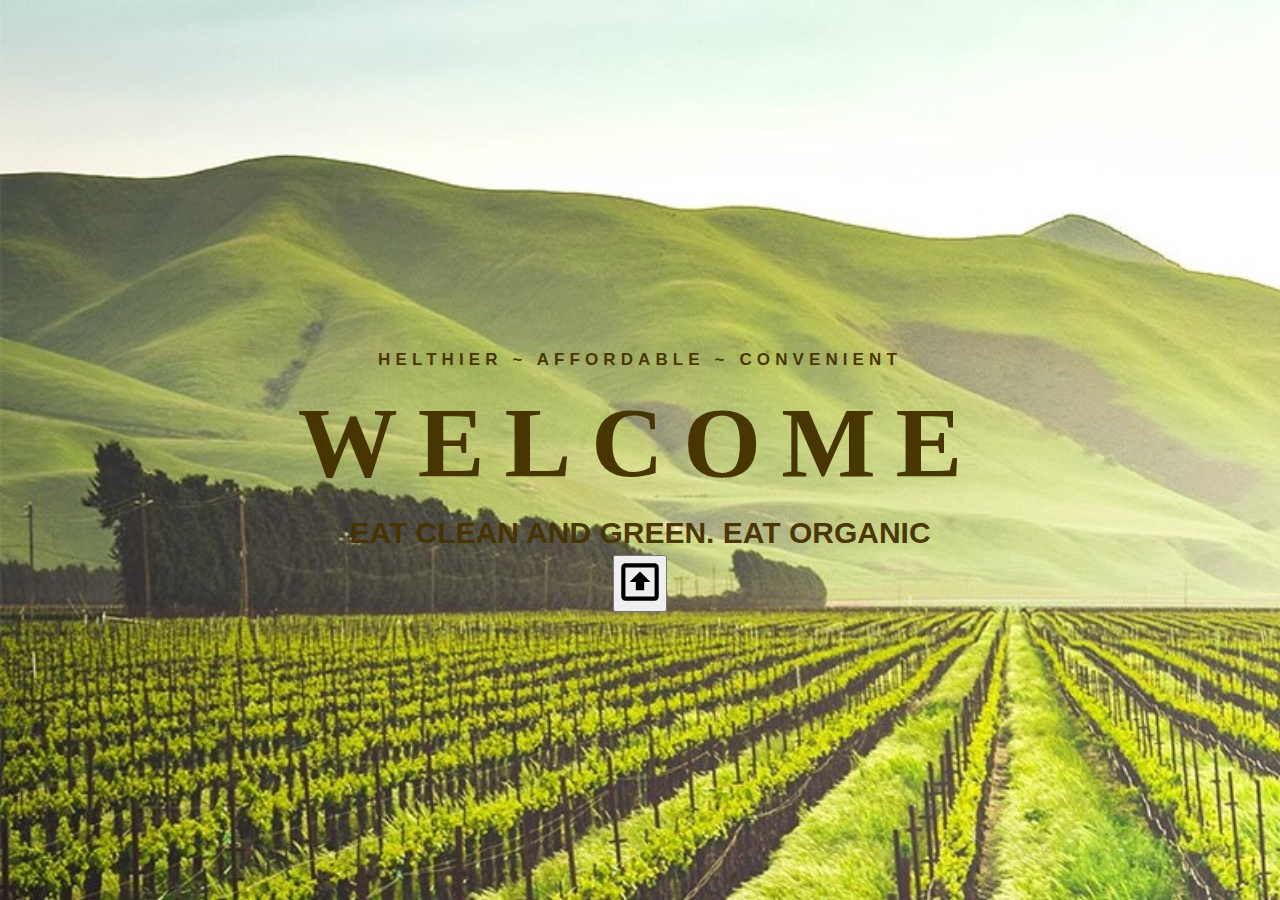
<file: index.html>
<!DOCTYPE html>
<html>
<head>
	<title>FarmVilla</title>
	<link rel="stylesheet" type="text/css" href="style/style.css">

</head>
<body>

<header class="one">
	
	<div class="header_content">
			<h2>Helthier ~ Affordable ~ convenient</h2>
		    <h1>WELCOME</h1>
		    <h3> Eat clean and green. Eat Organic</h3>
		<button onclick="myfun()"><img src="img/arrowup.svg" alt="scroll" style='height: 50px;'></button>

		</button>
	</div>
</header>
<script>
function toPage() 
{  
	window.location.href="include/search.php"; 
} 
	function myfun(){
		document.getElementsByClassName("one")[0].style.height=0;
		setTimeout('toPage()', 555);
		         
	}
</script>
</body>
</html>
</file>
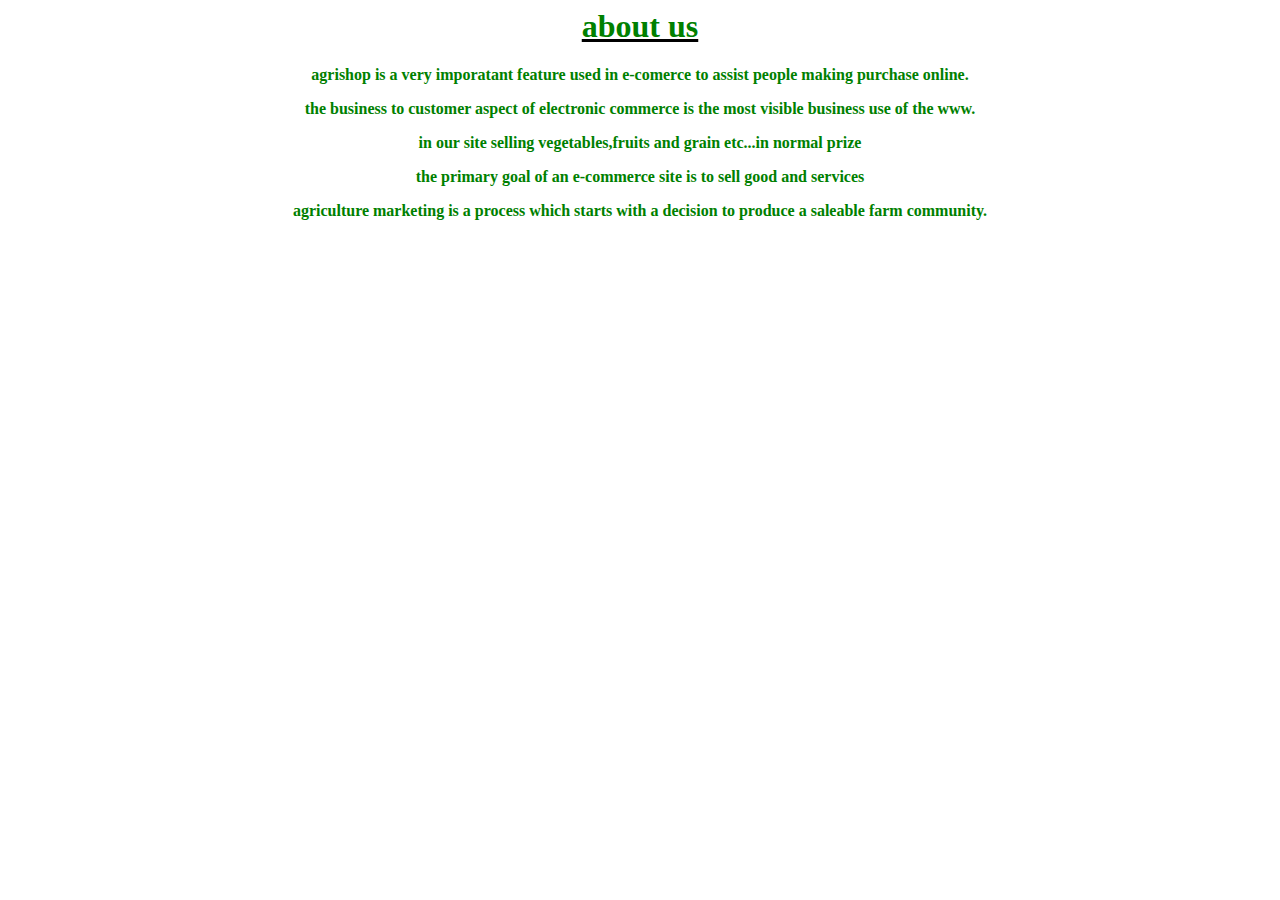
<file: action/aboutus.html>
<html>
<head>
<h1><center><u><font color="green">about us</font></u></center></h1>
</head>
<section class="text-center about">
</section>
<p><center><b><font color="green">agrishop is a very imporatant feature used in e-comerce to assist people making purchase online.</font></b></p></center>
<p><center><b><font color="green">the business to customer aspect of electronic commerce is the most visible business use of the www. </font></b></p></center>
<p><center><b><font color="green">in our site selling vegetables,fruits and grain etc...in normal prize</font></b></p></center>
<p><center><b><font color="green">the primary goal of an e-commerce site is to sell good and services </font></b></p></center>
<p><center><b><font color="green">agriculture marketing  is a process which starts with a decision to produce  a saleable farm community. </font></b></p></center>
</html>
</file>
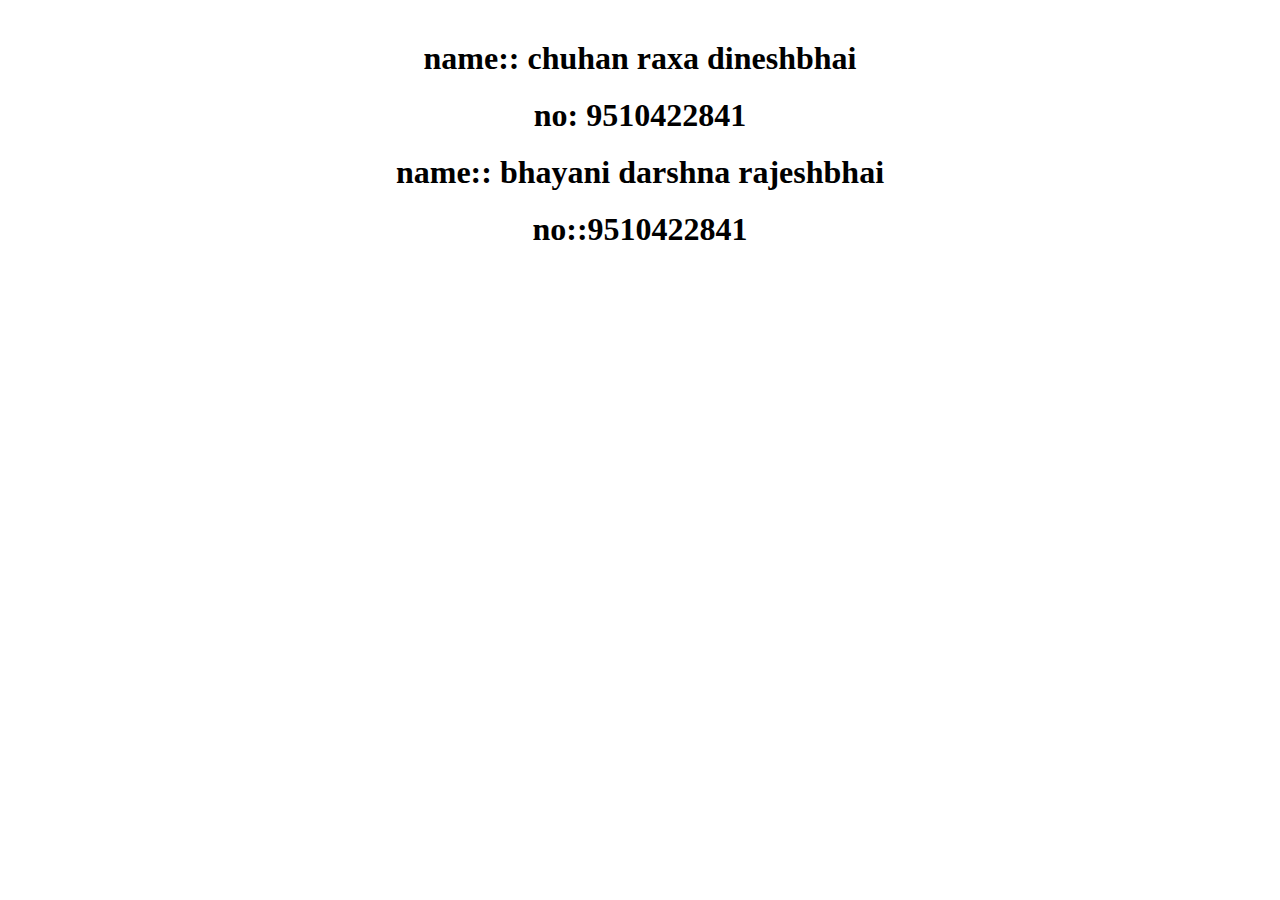
<file: action/contactus.html>
<html>
<head>
<style>
*{
margin:20;
padding:0;
box-sizing:border-box;
}
</style>
<h1><center>name:: chuhan raxa dineshbhai</h1></center>
<h1><center>no: 9510422841</h1></center>
<h1><center>name:: bhayani darshna rajeshbhai</h1></center>
<h1><center>no::9510422841</center></h1>

</head>
</html>
</file>
<file: style/style.css>
*{
	padding: 0;
	margin: 0;
}

header{
	width: 100%;
	height: 100vh;
	position:relative;
	background-image: url('../img/i1.jpg');
	background-size: cover;
	font-family: 'Dosis', sans-serif;
	transition: height 1s;
	overflow:hidden;
}


.header_content{
	text-transform: uppercase;
	width: 100%;
	height: 200px;
	position: relative;
	top: 50%;
	left: 50%;
	color:black;
	transform: translate(-50%, -50%);
	text-align: center;
/*	border:1px solid red;*/
}

 .header_content{
      
      width: 100%;
      height: 200px;
      position: absolute;
      top: 50%;
      left: 50%;
      color:rgba(70, 51, 1, 0.993);
      transform: translate(-50%, -50%);
      text-align: center;
  
  }
  
  .header_content h2{
      text-transform: uppercase;
      margin-bottom: 15px;
      font-size: 17px;
      font-weight:bold;
      letter-spacing: 0.3em;
      
  }
  
  .header_content h1{
      text-transform: uppercase;
      font-size: 100px;
      font-weight: 500PX;
      letter-spacing: 0.2em;
      font-family:'comic sans ms';
  }
  .header_content h3{
      margin-bottom: 5px;
      font-size: 30px;
      font-weight:bold;
      margin-top: 16px;
          
  }




.header_content button:hover{
	background-color: #5fee77;
	border:1px solid white;
}
</file>
